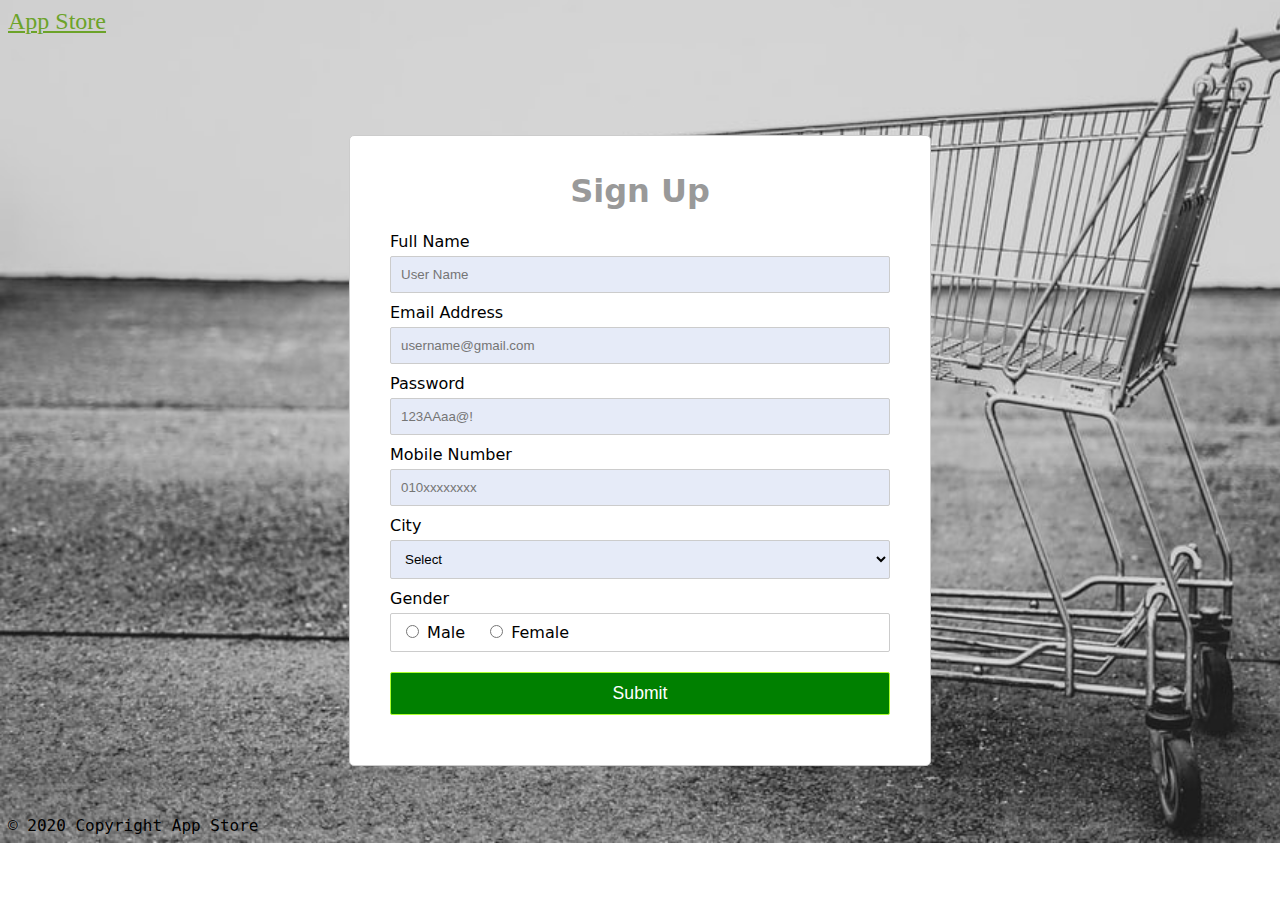
<file: index.html>
<!DOCTYPE html>
<html lang="en">
<head>
    <meta charset="UTF-8">
    <title>Register</title>
    <link rel="stylesheet" href="css/style.css">
    <link href="https://cdn.jsdelivr.net/npm/bootstrap@5.0.2/dist/css/bootstrap.min.css" rel="stylesheet" integrity="sha384-EVSTQN3/azprG1Anm3QDgpJLIm9Nao0Yz1ztcQTwFspd3yD65VohhpuuCOmLASjC" crossorigin="anonymous">
    <link rel="stylesheet" href="https://pro.fontawesome.com/releases/v5.10.0/css/all.css" integrity="sha384-AYmEC3Yw5cVb3ZcuHtOA93w35dYTsvhLPVnYs9eStHfGJvOvKxVfELGroGkvsg+p" crossorigin="anonymous"/>
    <script src="js/form.js"></script>
</head>
<style>
    .navbar-dark .navbar-brand {
    color: #6ca329;
    font-family: 'Abril Fatface', cursive;
    font-size: 24px;
}
footer .btn-primary{
          border: 0;
        }
</style>
<body>
       <!-- navbar  -->
       <nav class="navbar navbar-expand-lg navbar-dark bg-dark fixed-top">
        <div class="container">
          <a class="navbar-brand"  href="#">
            App Store
          </a>
        </div>
    </nav>
<form name="Form" style="margin-top: 100px;" onsubmit=" return validateForm()" action="Login/login.html" >
    <h1>Sign Up</h1>
    <div class="box">
        <label>Full Name</label>
        <input type="text" name="name" id="name" placeholder="User Name">
        <div class="error" id="nameErr"></div>
    </div>
    <div class="box">
        <label>Email Address</label>
        <input type="text" name="email" id="email" placeholder="username@gmail.com">
        <div class="error" id="emailErr"></div>
    </div>
    <div class="box">
        <label>Password</label>
        <input type="password" name="password" id="password" placeholder="123AAaa@!" >
        <div class="error" id="passErr"></div>
    </div>
    <div class="box">
        <label>Mobile Number</label>
        <input type="text" name="mobile" maxlength="11" id="mobile" placeholder="010xxxxxxxx">
        <div class="error" id="mobileErr"></div>
    </div>
    <div class="box">
        <label>City</label>
        <select name="city" id="city">
            <option>Select</option>
            <option>Cairo</option>
            <option>Alexandria</option>
            <option>Luxor</option>
            <option>Aswan</option>
            <option>Sohag</option>
            <option>Qena</option>
            <option>Hurghada</option>
        </select> 
        <div class="error" id="cityErr"></div>
    </div>
    <div class="box">
        <label>Gender</label>
        <div class="form-inline" id="gender">
            <label><input type="radio" name="gender" value="male"> Male</label>
            <label><input type="radio" name="gender" value="female"> Female</label> 
        </div>
        <div class="error" id="genderErr"></div>
    </div>
          
    <div class="box">
        <input type="submit" value="Submit">
    </div>
</form>

<footer class="bg-light text-center text-white">
    <div class="container p-4 pb-0">
      <section class="mb-4">
        <a
          class="btn btn-primary btn-floating m-1"
          style="background-color: #3b5998;"
          href="#"
          role="button"
          ><i class="fab fa-facebook-f"></i
        ></a>
        <a
          class="btn btn-primary btn-floating m-1"
          style="background-color: #55acee;"
          href="#"
          role="button"
          ><i class="fab fa-twitter"></i
        ></a>
        <a
          class="btn btn-primary btn-floating m-1"
          style="background-color: #dd4b39;"
          href="#"
          role="button"
          ><i class="fab fa-google"></i
        ></a>
        <a
          class="btn btn-primary btn-floating m-1"
          style="background-color: #ac2bac;"
          href="#"
          role="button"
          ><i class="fab fa-instagram"></i
        ></a>
        <a
          class="btn btn-primary btn-floating m-1"
          style="background-color: #0082ca;"
          href="#"
          role="button"
          ><i class="fab fa-linkedin-in"></i
        ></a>
        <a
          class="btn btn-primary btn-floating m-1"
          style="background-color: #333333;"
          href="#"
          role="button"
          ><i class="fab fa-github"></i
        ></a>
      </section>
    </div>
    <div class="text-center p-3 text-white bg-dark" style="font-family: monospace;" >
      © 2020 Copyright App Store
    </div>
  </footer>
</body>
</html>
</file>
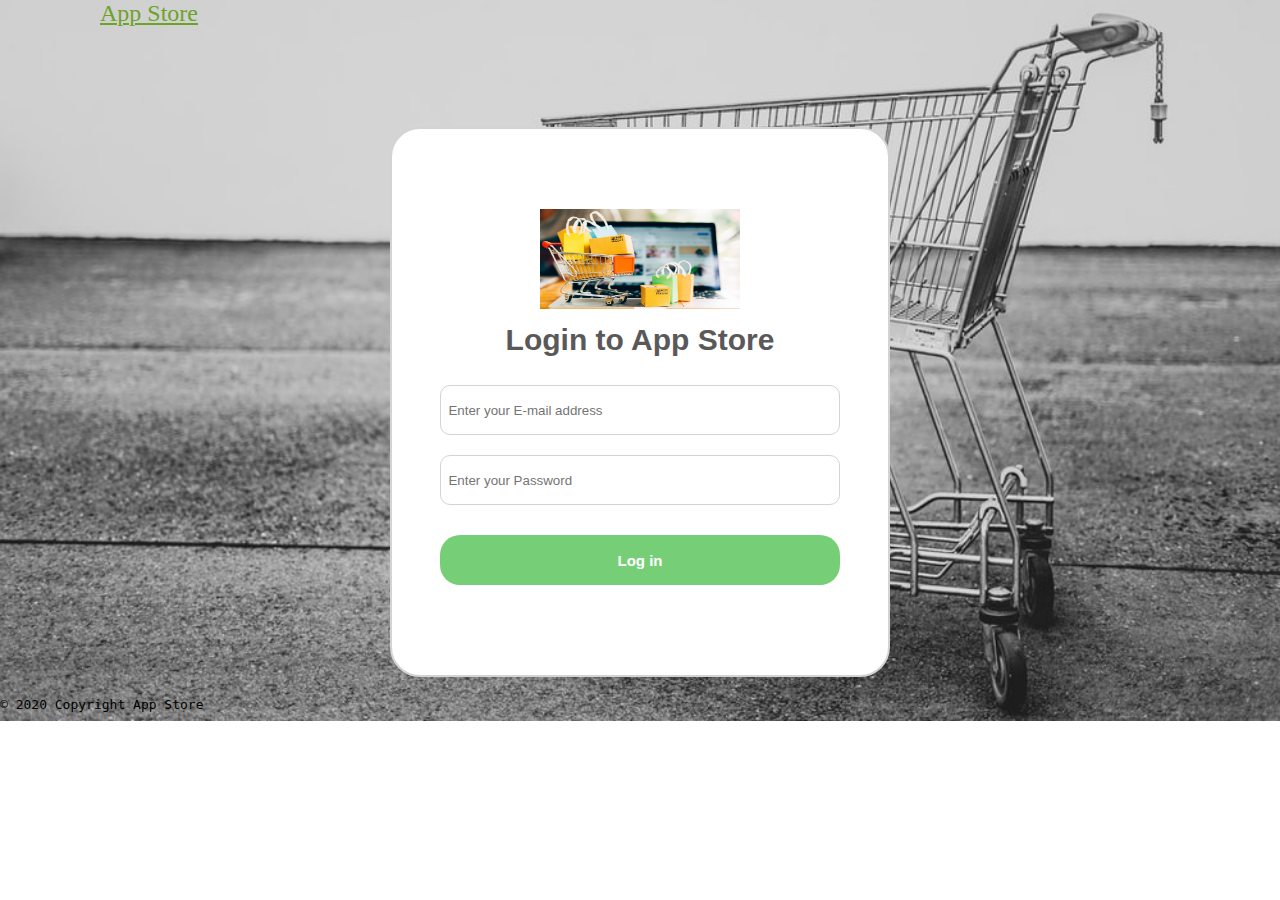
<file: Login/login.html>
<!DOCTYPE html>
<html>

<head>
  <meta charset="utf-8">
  <meta http-equiv="X-UA-Compatible" content="IE=edge">
  <meta name="viewport" content="width=device-width, initial-scale=1">
  <link rel="stylesheet" href="login.css">
  <title>App Store</title>
  <link href="https://cdn.jsdelivr.net/npm/bootstrap@5.0.2/dist/css/bootstrap.min.css" rel="stylesheet" integrity="sha384-EVSTQN3/azprG1Anm3QDgpJLIm9Nao0Yz1ztcQTwFspd3yD65VohhpuuCOmLASjC" crossorigin="anonymous">
  <link rel="stylesheet" href="https://pro.fontawesome.com/releases/v5.10.0/css/all.css" integrity="sha384-AYmEC3Yw5cVb3ZcuHtOA93w35dYTsvhLPVnYs9eStHfGJvOvKxVfELGroGkvsg+p" crossorigin="anonymous"/>
</head>

<body>
  
  <div id="div1">
    <nav class="navbar navbar-expand-lg navbar-dark bg-dark fixed-top">
      <div class="container-fluid">
        <a id="link1" class="navbar-brand"  href="#">
          App Store
        </a>
      </div>
  </nav>
    <form id="loginForm" action="#" method="get">
      <img id="img1" src="./images/shop.jpeg" width="200px" height="100px"> <br>
      <h1 id="id1"> Login to App Store </h1> <br>
      <input type="text" id="email" name="name" class="inputText" placeholder="  Enter your E-mail address"
        required><br>
      <input type="password" id="pass" name="password" class="inputText" placeholder="  Enter your Password"
        required><br>
      <!-- <div class="g-recaptcha" data-sitekey="6Ldbdg0TAAAAAI7KAf72Q6uagbWzW
        ecTeBWmrCpJ"></div> -->
      <!--   <div class="g-recaptcha" style="margin-left:90px; margin-top: 20px" data-sitekey="6LcePAATAAAAAGPRWgx90814DTjgt5
        sXnNbV5WaW"></div> -->
      <input type="submit" id="btn1" value="Log in"> <br>
      
    </form>
    <script>
      var password = document.getElementById("pass");
      var myForm = document.getElementById("loginForm");
      var testresults;

      function SubmitForm(e) {
        e.preventDefault();
        if (password.value.length < "8") {
          alert("Password must be at least 8 chars")
        } else {
          console.log("valid Password")
        }
        //var regex= /^([a-z0-9]+\@[a-z]+\.[a-z]{2,3})+$/
        var regex = /^[^\s@]+@[^\s@]+\.[^\s@]+$/

        if (regex.test(email.value)) {
          console.log("Valid Mail");
        } else {
          alert("Please input a valid email address!")
        }
      }
      myForm.addEventListener('submit', SubmitForm)
    </script>
    <!-- <script src='https://www.google.com/recaptcha/api.js'></script> -->
  </div>
  <footer class="bg-light text-center text-white">
    <div class="container p-4 pb-0">
      <section class="mb-4">
        <a
          class="btn btn-primary btn-floating m-1"
          style="background-color: #3b5998;"
          href="#"
          role="button"
          ><i class="fab fa-facebook-f"></i
        ></a>
        <a
          class="btn btn-primary btn-floating m-1"
          style="background-color: #55acee;"
          href="#"
          role="button"
          ><i class="fab fa-twitter"></i
        ></a>
        <a
          class="btn btn-primary btn-floating m-1"
          style="background-color: #dd4b39;"
          href="#"
          role="button"
          ><i class="fab fa-google"></i
        ></a>
        <a
          class="btn btn-primary btn-floating m-1"
          style="background-color: #ac2bac;"
          href="#"
          role="button"
          ><i class="fab fa-instagram"></i
        ></a>
        <a
          class="btn btn-primary btn-floating m-1"
          style="background-color: #0082ca;"
          href="#"
          role="button"
          ><i class="fab fa-linkedin-in"></i
        ></a>
        <a
          class="btn btn-primary btn-floating m-1"
          style="background-color: #333333;"
          href="#"
          role="button"
          ><i class="fab fa-github"></i
        ></a>
      </section>
    </div>
    <div class="text-center p-3 text-white bg-dark" style="font-family: monospace;">
      © 2020 Copyright App Store
    </div>
  </footer>

</body>

</html>
</file>
<file: css/style.css>
body {
    font-size: 16px;
    font-family: system-ui;
    background-image: url("../images/background\ 1.jpg");
    background-repeat: no-repeat;
    background-size: cover;
}


h1 {
    text-align: center;
    color:#999;
}
form {
    width: 500px;
    padding: 15px 40px 40px;
    border: 1px solid #ccc;
    border-radius: 5px;
    background-color: #fff;
    margin: 4% auto;
}
label {
    display: block;
    margin-bottom: 5px
}
label i {
    color: #999;
    font-size: 80%;
}
input, select {
    border: 1px solid #ccc;
    padding: 10px;
    display: block;
    width: 100%;
    box-sizing: border-box;
    border-radius: 2px;
    background-color: #a9bae64a;
}
.box {
    padding-bottom: 10px;
}
.form-inline {
    border: 1px solid #ccc;
    padding: 8px 10px 4px;
    border-radius: 2px;
}
.form-inline label, .form-inline input {
    display: inline-block;
    width: auto;
    padding-right: 15px;
}
.error {
    color: red;
    font-size: 90%;
}
input[type=text]{
        outline: none;
}

input[type="submit"] {
    font-size: 110%;
    font-weight: 100;
    background:green;
    border-color: greenyellow;
    color: #fff;
    margin-top: 10px;
    cursor: pointer;
}
input[type="submit"]:hover {
    background: #bd432e;
    border-color: #bd432e;
}

.input-1{
    background-image: url(../images/check.png);
    background-repeat: no-repeat;
    background-position: right 10px center;
    border:1px solid #01cc40;
}
.input-2{
    background-image: url(../images/cancel.png);
    background-repeat: no-repeat;
    background-position: right 10px center;
    border:1px solid red;
}
.input-3{
    border:1px solid #01cc40!important;
}
select{
    outline: none!important;
}
.input-4{
    border:1px solid red;
}
</file>
<file: Login/login.css>
*{
    box-sizing: border-box;
    margin: 0;
    padding: 0;
}

#link1
 {
    color:#6ca329;
    font-family: 'Abril Fatface', cursive;
    font-size: 24px;
    padding-left: 100px;
}
body{
    background-image: url("./images/background\ 1.jpg");
    background-repeat: no-repeat;
    background-size: cover;
}
/* #img1{
    opacity: .5;
} */

#loginForm{
    border: 2px solid lightgray;
    border-radius: 30px;
    text-align: center;
    width: 500px;
    height: 550px;
    margin: 20px auto;
    margin-top: 100px;
    padding-top: 80px;
    background-color: #fff;
}
#id1{
    padding-top: 10px;
    color:rgb(90, 89, 89);
    font-size: 30px;
    font-family:'Segoe UI', Tahoma, Geneva, Verdana, sans-serif
}
.inputText{
    border: 1px solid lightgray;
    margin: 10px;
    width: 400px;
    height: 50px;
    border-radius: 10px;
}

/*#check{
  width: 30px;
  height: 30px;
} */
#btn1{
 width:400px;
 height:50px ;
 background-color: rgb(118, 207, 118);
 /*rgba(67, 199, 111, 0.616);*/
 text-align: center;
 color: white;
border:  0px solid rgb(118, 207, 118);
border-radius: 20px;
margin-bottom: 30px;
margin-top: 20px;
font-size: 15px;
font-family:Arial, Helvetica, sans-serif;
font-weight: bold;
}
#btn2{
    width:400px;
    height:50px ;
    text-align: center;
    color: rgb(105, 105, 105);
    background-color: rgb(241, 238, 238);
    border: 0px solid rgb(105, 105, 105);
    border-radius: 20px;
    font-size: 15px;
font-family:Arial, Helvetica, sans-serif;
font-weight: bold;
}
#btn1:hover{
    background-color: rgb(72, 145, 72);
}
#btn1:hover , #btn2:hover{
    cursor: pointer;
}
footer .btn-primary{
    border: 0;
  }
</file>
